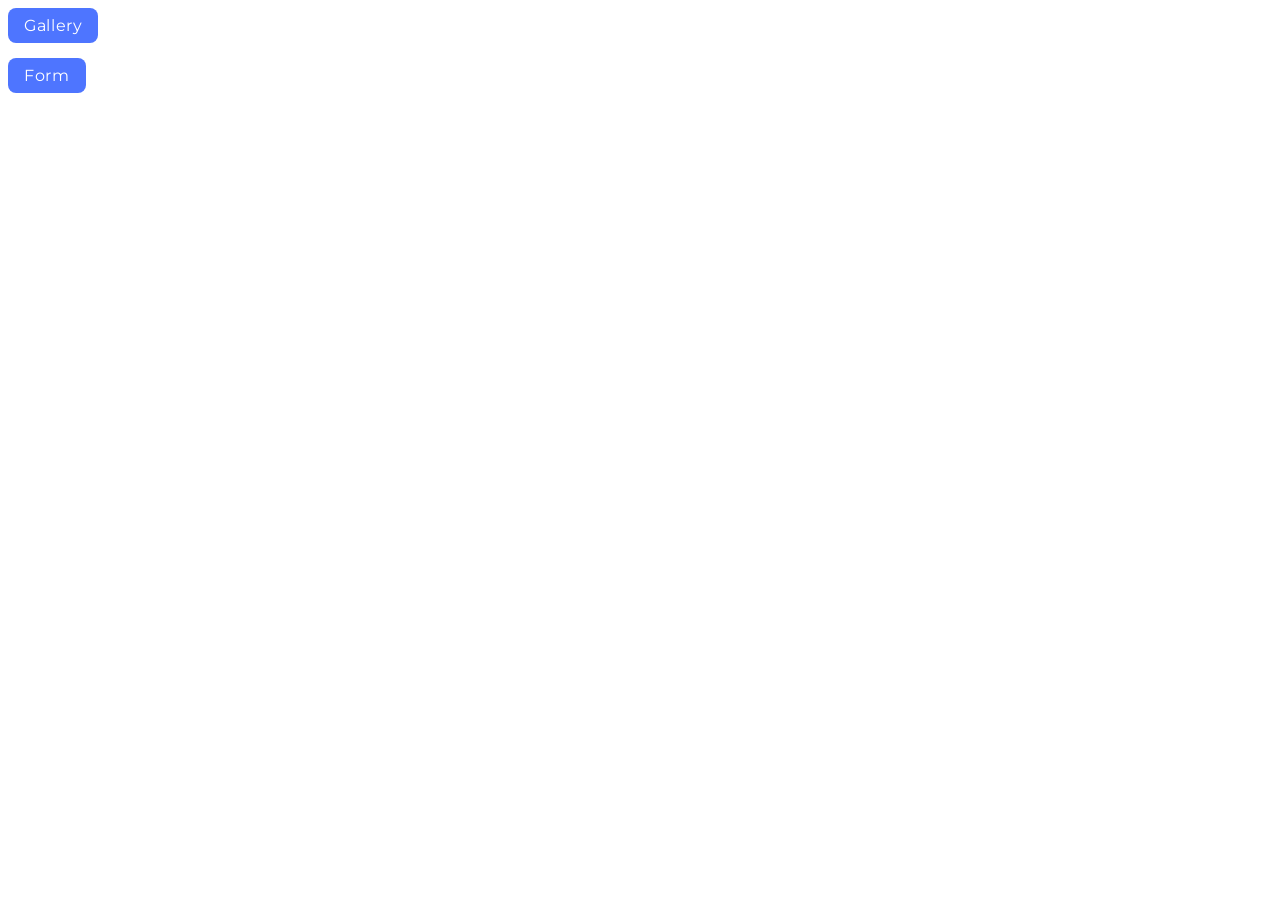
<file: src/index.html>
<!DOCTYPE html>
<html lang="en">
  <head>
    <meta charset="UTF-8" />
    <link rel="icon" type="image/svg+xml" href="/favicon.svg" />
    <meta name="viewport" content="width=device-width, initial-scale=1.0" />
    <title>Vanilla App Template</title>
    <link rel="preconnect" href="https://fonts.googleapis.com" />
    <link rel="preconnect" href="https://fonts.gstatic.com" crossorigin />
    <link
      href="https://fonts.googleapis.com/css2?family=Montserrat:wght@400;700&display=swap"
      rel="stylesheet"
    />
    <link rel="stylesheet" href="./css/styles.css" />
  </head>
  <body>
    <div>
      <ul class="nav-list">
        <li class="nav-item">
          <a class="nav-link" href="./1-gallery.html">Gallery</a>
        </li>
        <li class="nav-item">
          <a class="nav-link" href="./2-form.html">Form</a>
        </li>
      </ul>
    </div>
  </body>
</html>
</file>
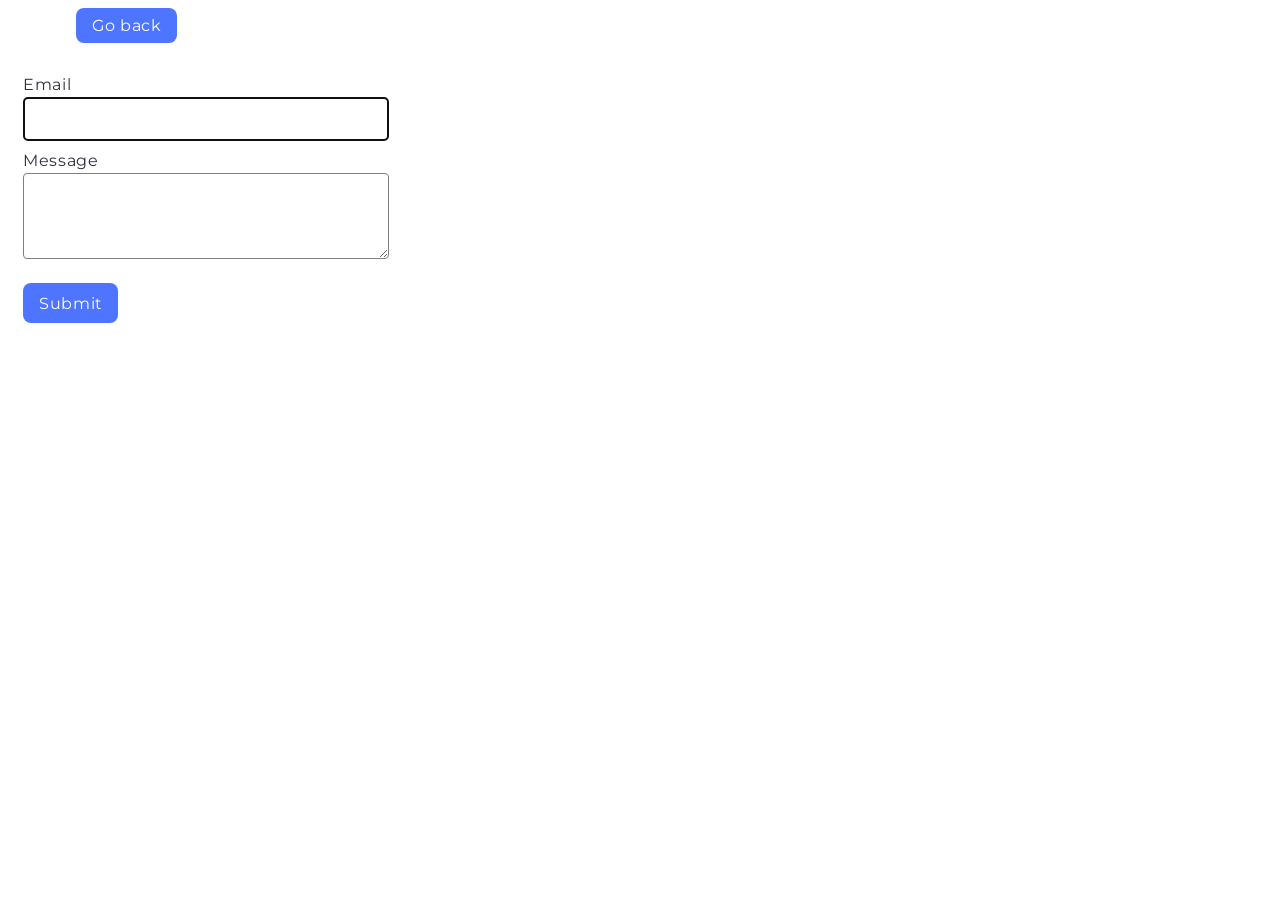
<file: src/2-form.html>
<!DOCTYPE html>
<html lang="en">
  <head>
    <meta charset="UTF-8" />
    <meta http-equiv="X-UA-Compatible" content="IE=edge" />
    <meta name="viewport" content="width=device-width, initial-scale=1.0" />
    <title>Form</title>
    <link rel="preconnect" href="https://fonts.googleapis.com" />
    <link rel="preconnect" href="https://fonts.gstatic.com" crossorigin />
    <link
      href="https://fonts.googleapis.com/css2?family=Montserrat:wght@400;700&display=swap"
      rel="stylesheet"
    />
    <link rel="stylesheet" href="./css/styles.css" />
  </head>
  <body>
    <main>
      <div class="container">
        <a class="back-link" href="./index.html">Go back</a>
      </div>
      <form class="feedback-form" autocomplete="off">
        <label>
          Email
          <input class="feedback-input" type="email" name="email" autofocus />
        </label>
        <label>
          Message
          <textarea class="feedback-message" name="message" rows="8"></textarea>
        </label>
        <button class="btn-submit" type="submit">Submit</button>
      </form>
    </main>
    <script type="module" src="./js/2-form.js"></script>
  </body>
</html>
</file>
<file: src/css/styles.css>
/**
  |============================
  | include css partials with
  | default @import url()
  |============================
*/
/* Common styles */

/* Sections style */
@import url('./1-gallery.css');
@import url('./2-form.css');

/* ------------reset styles--------- */
h1,
h2,
h3,
h4,
h5,
h6,
p {
  margin: 0;
}

p:last-child {
  margin-bottom: 0;
}

ul {
  margin: 0;
  padding: 0;
  list-style: none;
}

a {
  color: currentColor;
  text-decoration: none;
}

button {
  cursor: pointer;
}

img {
  display: block;
  max-width: 100%;
  height: auto;
}

body {
  font-family: 'Montserrat', sans-serif;
}

.container {
  max-width: 1128px;
  padding: 0 15px;

  margin-left: auto;
  margin-right: auto;
}

.nav-link {
  display: inline-block;
  background: #4e75ff;
  border-radius: 8px;
  padding: 8px 16px;
  letter-spacing: 0.04em;
  color: #fff;
  margin-bottom: 15px;
  font-family: 'Montserrat', sans-serif;
}

.back-link {
  display: inline-block;
  background: #4e75ff;
  border-radius: 8px;
  padding: 8px 16px;
  letter-spacing: 0.04em;
  color: #fff;
  margin-bottom: 15px;
  font-family: 'Montserrat', sans-serif;
}
</file>
